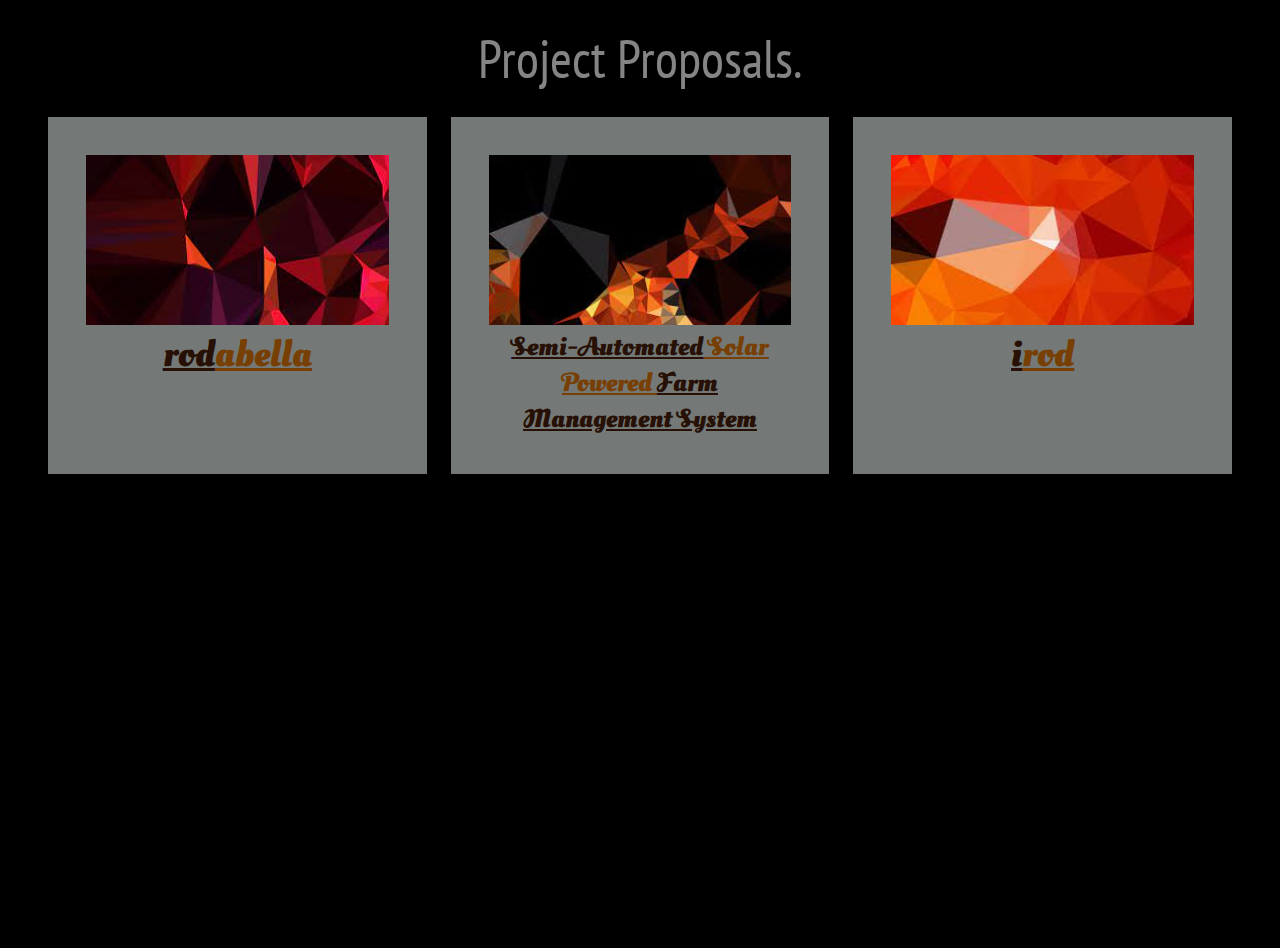
<file: pp.html>
<!DOCTYPE html>
<html >
<head>
    <meta charset="UTF-8">
    <meta http-equiv="X-UA-Compatible" content="IE=edge">
    <meta name="viewport" content="width=device-width, initial-scale=1.0">
    <title>Project Proposal</title>
    <link href="https://fonts.googleapis.com/css2?family=Amatic+SC&family=Comfortaa:wght@300&family=Dancing+Script&family=Nanum+Gothic&family=Open+Sans:ital@0;1&family=Poppins:wght@300&display=swap" rel="stylesheet">
    <link href="https://fonts.googleapis.com/css2?family=Amatic+SC&family=Comfortaa:wght@300&family=Dancing+Script&family=Nanum+Gothic&family=Open+Sans:ital@0;1&family=Poppins:wght@300&display=swap" rel="stylesheet">
    <meta name="veiwport" content="width=device-width,initial-scale=1.0">
    <link rel="stylesheet" href="css/stylesheet.css">
    
    
    
</head>
<body>
    <section class="Proposal">
        <div>
            <div class="title">
                <p class="pp">Project Proposals.</p>
            </div>
            <div class="main1">
                <div class="name">
                    <a href="https://drive.google.com/file/d/1yaDG9nzYyZk23ohx85tvBleSe5vHlL5e/view?usp=sharing"><img src="pp1.jpg"></a>
                    <a href="https://drive.google.com/file/d/1yaDG9nzYyZk23ohx85tvBleSe5vHlL5e/view?usp=sharing"><h2><u>rod</u><span><u>abella</u></span></h2></a>
                </div>
                <div class="name">
                    <a href="https://drive.google.com/file/d/1TT3b0VL5kdQBjWKOoI26r5oeVi8lbmu1/view?usp=sharing"><img src="pp2.jpg"></a>
                    <a href="https://drive.google.com/file/d/1TT3b0VL5kdQBjWKOoI26r5oeVi8lbmu1/view?usp=sharing"><h3><u>Semi-Automated</u><span><u> Solar Powered </u></span><u>Farm Management System</u></h3></a>
                    

                </div>
                <div class="name">
                    <a href="https://drive.google.com/file/d/1xUfy3hKUPJURufgRv_S5xyfAHv-v3utM/view?usp=sharing"><img src="pp3.jpg"></a>
                    <a href="https://drive.google.com/file/d/1xUfy3hKUPJURufgRv_S5xyfAHv-v3utM/view?usp=sharing"><h2><u>i</u><span><u>rod</u></span></h2></a>
                </div>
            
            </div>
        </div>
    </section>
    <style>

    </style>
    
</body>
</html>
</file>
<file: css/stylesheet.css>
@import url('https://fonts.googleapis.com/css2?family=Amatic+SC&family=Comfortaa:wght@300&family=Dancing+Script&family=Nanum+Gothic&family=Oleo+Script+Swash+Caps:wght@700&family=Open+Sans:ital@0;1&family=Poppins:wght@300&display=swap');
@import url('https://fonts.googleapis.com/css2?family=Amatic+SC&family=Comfortaa:wght@300&family=Dancing+Script&family=Nanum+Gothic&family=Oleo+Script+Swash+Caps:wght@700&family=Open+Sans:ital@0;1&family=PT+Sans+Narrow&family=Poppins:wght@300&display=swap');
*{
    padding: 0;
    margin: 0;
}

.Proposal{
    background-color: black;
    padding:1.5rem;
    height: 100vh;
}

.title{
    width: 100%;
    height: 20%;
    text-align: center;
    font-family: 'PT Sans Narrow', sans-serif;
    color: rgba(255, 254, 254, 0.527); 
    
}



 @media(max-width:83760px){
    .title p{
        font-size:calc(1vw + 2.5rem);
    }

    .name h2{
        font-size:calc(1vw + 1.5rem)
    }

    .name h3{
        font-size:calc(1vw + .8rem)
    }
}

.main1{ 
    padding: 1.5rem;
    display: grid;
    grid-template-columns: repeat(auto-fit, minmax(10rem, 1fr));
    gap:1.5rem;

}

.name{
    background-color: rgb(116, 121, 119);
    padding: 10%;
    text-align: center;
    border:var(--border);
 
}

.name img{
    height: auto;
    width: 100%;
    transition: .5s;
}

.name img:hover{
    transform: scale(1.1);
}

span{
    color: #783f04;
}


.name h2{
    color: #271106;
    font-family: 'Oleo Script Swash Caps', cursive;
}

.name h3{
    color: #271106;
    font-family: 'Oleo Script Swash Caps', cursive;
}
</file>
